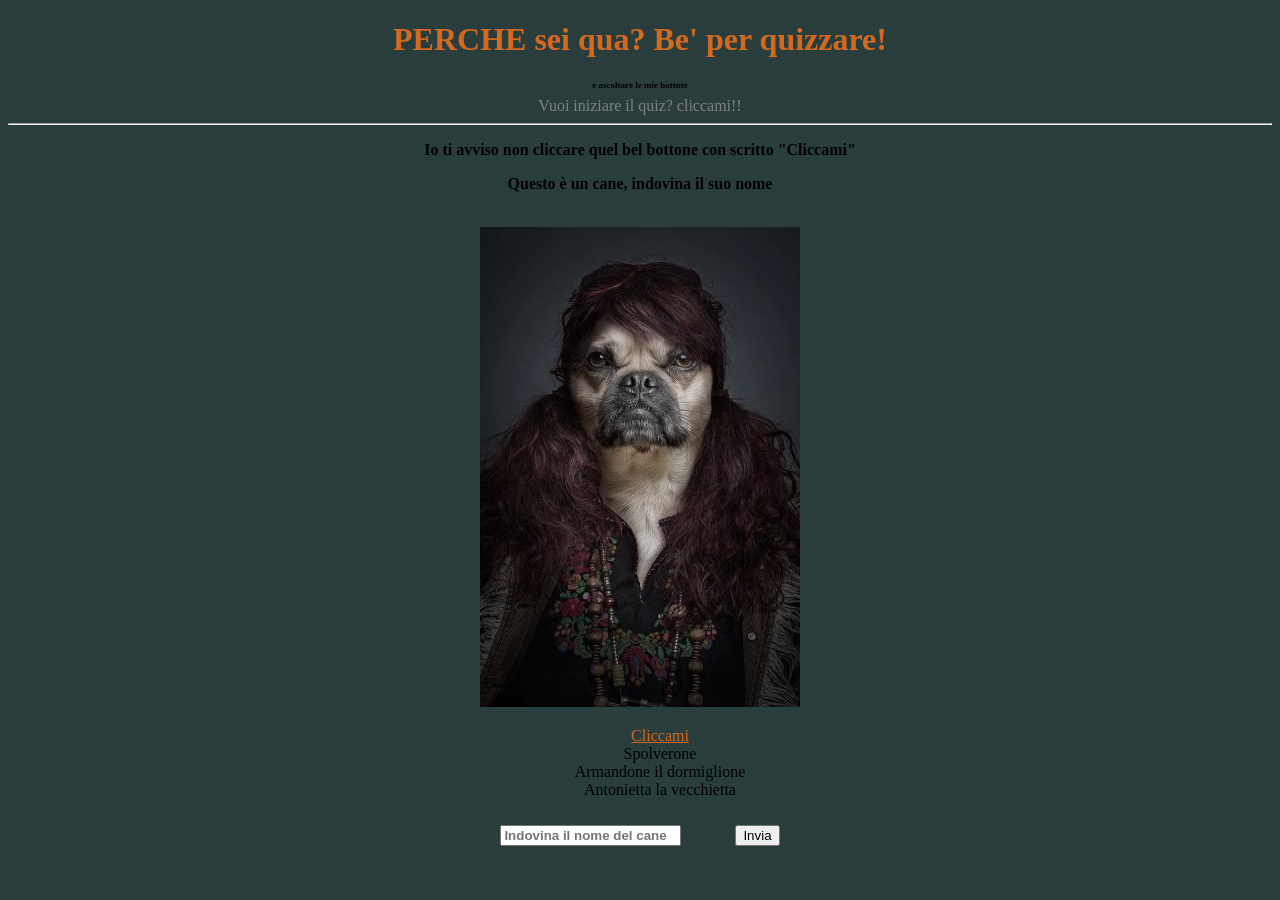
<file: index.html>
<!DOCTYPE html>
<html>
<head>
    <meta charset="UTF-8">
    <title>QUIZ mania</title>
    <!--collegamento al css-->
	<link rel="stylesheet" href="./stile.css">
</head>

<body>

<div id="schermata1">

    <h1 class="cioccolato">PERCHE sei qua? Be' per quizzare!</h1>
    <h2 class="battuta">e ascoltare le mie battute</h2>

    <a class="bianco" id="inizioQuizBtn" onclick="document.getElementById('suonoInizio').play()">
        Vuoi iniziare il quiz? cliccami!!
    </a>

    <hr/>

    <p>Io ti avviso non cliccare quel bel bottone con scritto "Cliccami"</p>
    <p>Questo è un cane, indovina il suo nome</p>

    <br/>

    <img src="./cane.jpg" onclick="document.getElementById('suono').play()">

    <ol>
        <a class="cioccolato" href="./video.html">Cliccami</a>
        <li>Spolverone</li>
        <li>Armandone il dormiglione</li>
        <li>Antonietta la vecchietta</li>
    </ol>
	
	<input type="text" id="campo" class="cioccolato2" placeholder="Indovina il nome del cane">
    <button onclick="controlla()">Invia</button>

    <p id="risultato"></p>

    <!--collegamenti suoni-->
	
	<audio id="vittoria">
        <source src="./vittoria.mp3" type="audio/mpeg">
    </audio>
    
    <audio id="suono">
        <source src="./sound.mp3" type="audio/mpeg">
    </audio>

    <audio id="suonoInizio">
        <source src="./transition.mp3" type="audio/mpeg">
    </audio>

	<!--transizione scritta-->
    <div id="messaggioTransizione" style="
        display:none;
        position:fixed;
        top:50%;
        left:50%;
        transform:translate(-50%, -50%);
        color:white;
        font-size:30px;
        font-family:Impact;
        text-align:center;
        z-index:9999;
    ">
        Finito il tutorial<br>Buon quiz!
	</div>



</div>

<!--collegamento javascript-->
<script src="./script.js"></script>

</body>
</html>
</file>
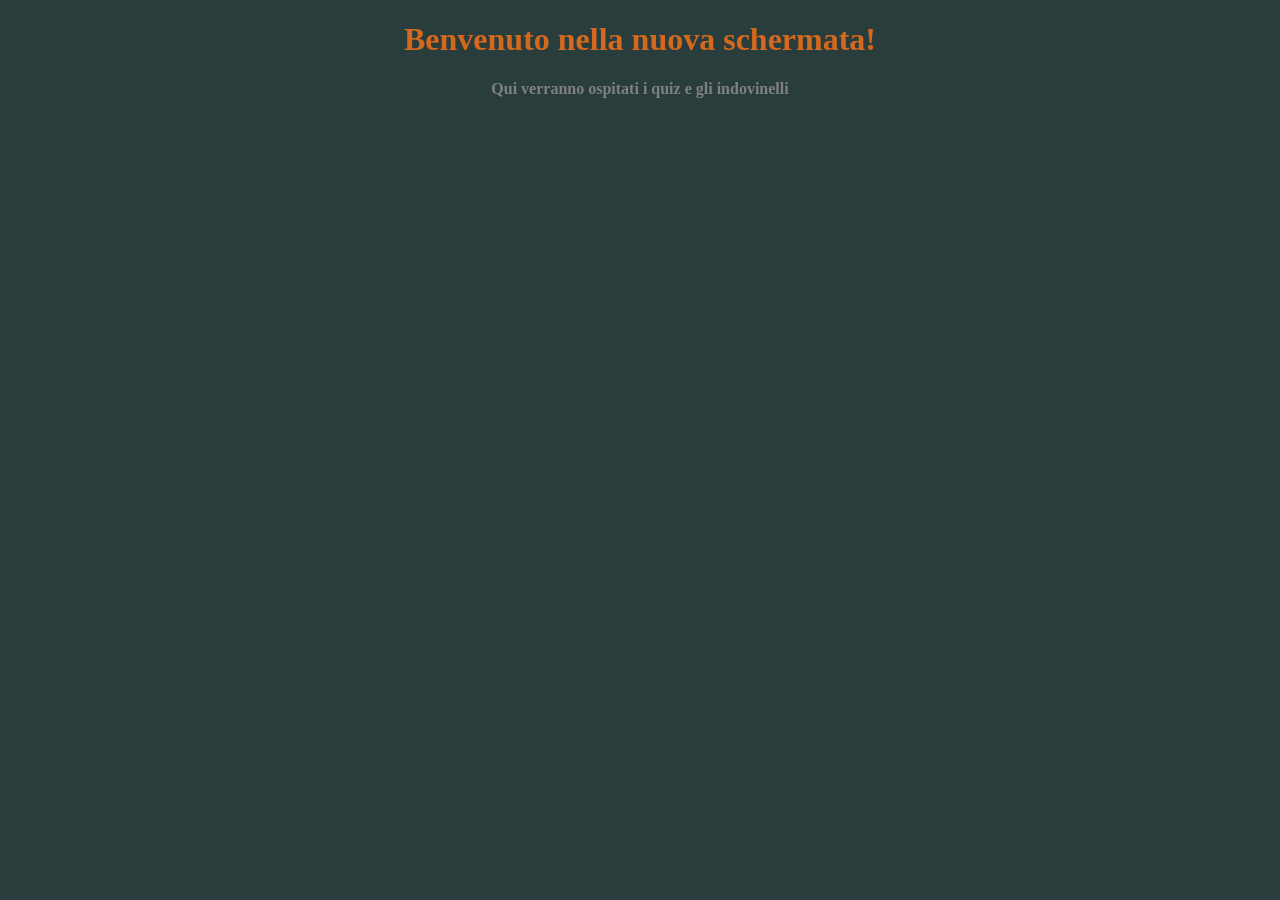
<file: seconda.html>
<!DOCTYPE html>
<html>
<head>
    <meta charset="UTF-8">
    <title>Seconda schermata</title>
    <link rel="stylesheet" href="./stile.css">
</head>

<body>

<h1 class="cioccolato">Benvenuto nella nuova schermata!</h1>
<p class="bianco">Qui verranno ospitati i quiz e gli indovinelli</p>

<!-- QUI AGGIUNGI TUTTO IL TUO SITO -->
<!-- pulsanti, immagini, quiz, quello che vuoi -->

</body>
</html>
</file>
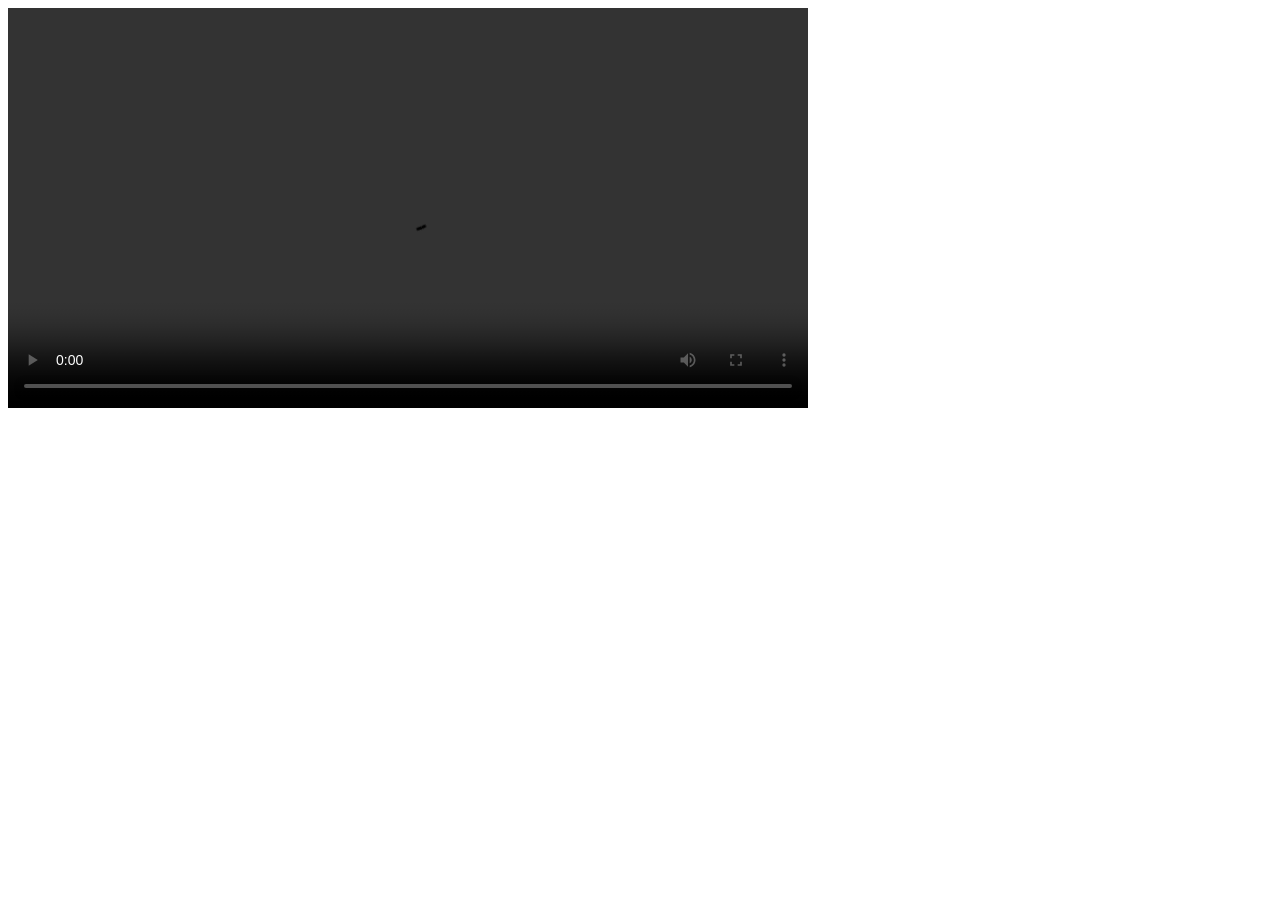
<file: video.html>
<!DOCTYPE html>
<html>
<head>
    <meta charset="UTF-8">
    <title>Video</title>
</head>
<body>

<video autoplay controls style="width:800px; max-width:90vw;">
    <source src="video.mp4" type="video/mp4">
</video>

</body>
</html>
</file>
<file: stile.css>
.cioccolato {
    color: chocolate;
    font-family: Impact;
    text-align: center;
}

.cioccolato2 {
    margin-right: 50px;
    margin-top: 10px;
}

.bianco {
    color: gray;
    font-family: cursive;
    text-align: center;
}

.battuta {
    font-size: 9px;
    margin-top: 10px;
}

body {
    background-color: #293d3d;
    text-align: center;
}

input {
    margin-top: 17px;
}

input, p {
    font-weight: bold;
}

ol {
    list-style-type: none;    
}

html {
    scroll-behavior: smooth;
}

.confetto {
    position: fixed;
    width: 10px;
    height: 10px;
    background: hsl(calc(360 * var(--i)), 80%, 60%);
    pointer-events: none;
}



.esci-sinistra {
    animation: slideLeft 0.8s ease forwards;
}

.scritta-veloce {
    animation: slideLeftFast 0.35s ease forwards;
}

@keyframes slideLeft {
    from { 
        transform: translateX(0); 
        opacity: 1; 
    }
    to { 
        transform: translateX(-150%); 
        opacity: 0; 
    }
}

/*animazione transizione*/
.scritta-lenta {
    animation: slideLeftSlow 2.5s ease forwards;
}

@keyframes slideLeftSlow {
    from { 
        transform: translateX(0); 
        opacity: 1; 
    }
    to { 
        transform: translateX(-60%); 
        opacity: 1; 
    }
}


@keyframes slideLeftFast {
    from { 
        transform: translateX(-60%); 
        opacity: 1; 
    }
    to { 
        transform: translateX(-200%); 
        opacity: 0; 
    }
}
</file>
